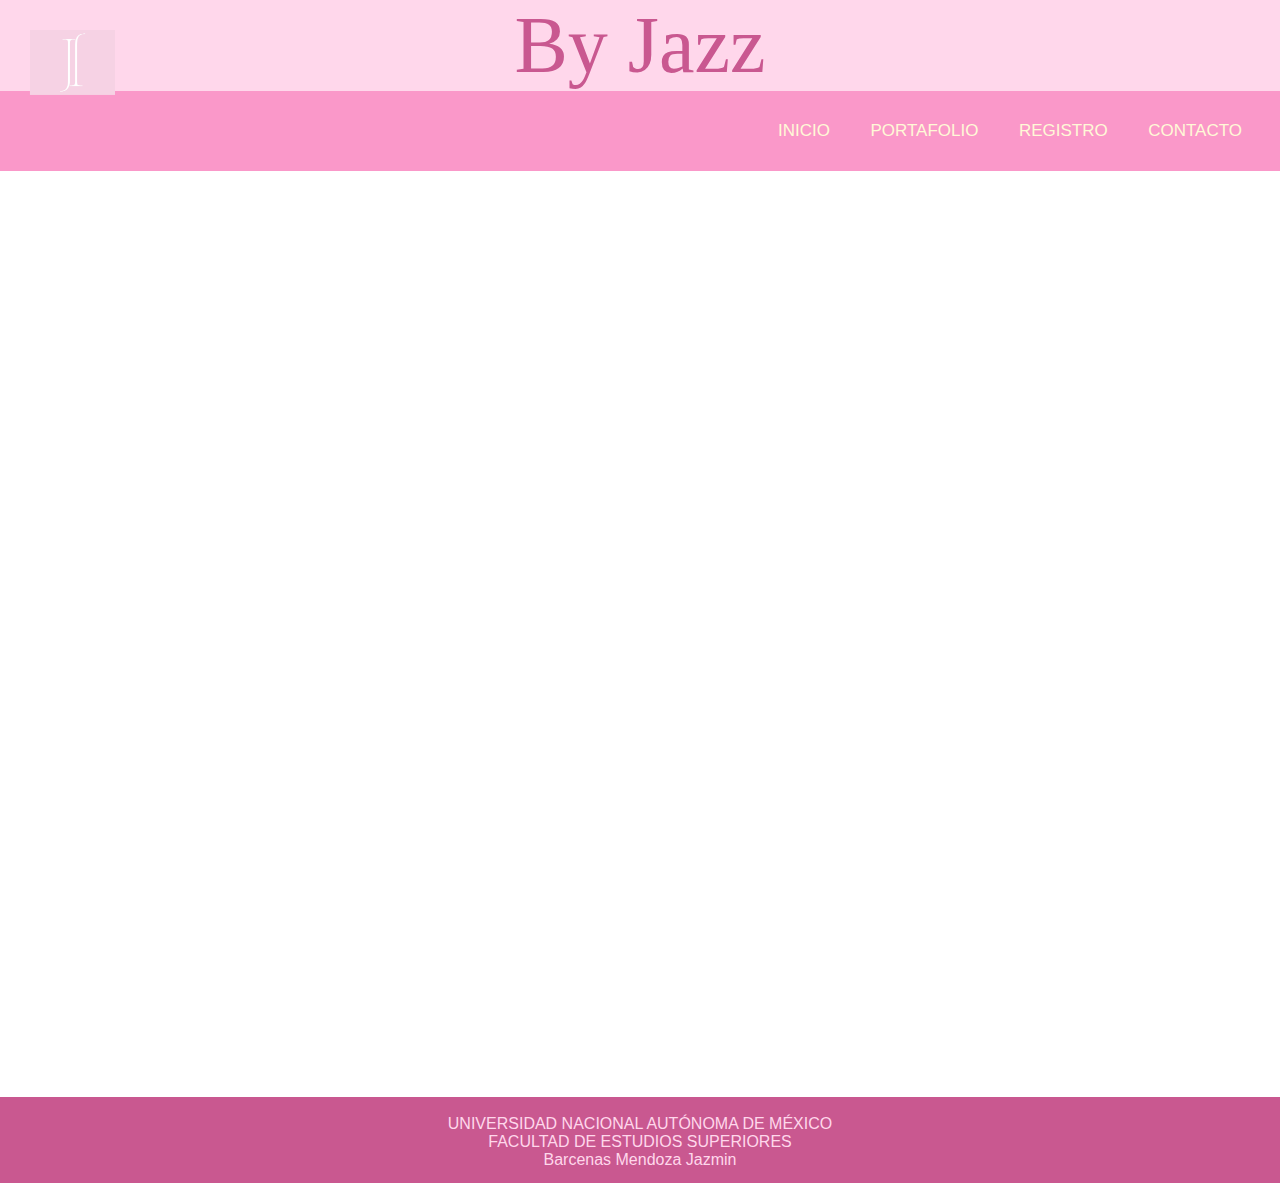
<file: INDEX - registro.html>
<!doctype html>
<html lang="español"> <!--etiqueta de idioma-->
<head>
<meta charset="UTF-8">
<title>By Jazz</title>
<link href="estilos - portafolio.css" rel="stylesheet" type="text/css">
<meta name="Keywords" content="etiquetas semánticas, página web, diseño gráfico"/>
<meta name="author" content="Barcenas Mendoza Jazmin"/>
<link rel="preconnect" href="https://fonts.googleapis.com">
<link rel="preconnect" href="https://fonts.gstatic.com" crossorigin>
<link href="https://fonts.googleapis.com/css2?family=Bungee&family=Gamja+Flower&display=swap" rel="stylesheet">
<script type="text/javascript"></script>
</head>
	

<body onLoad="MM_preloadImages('IMAGENES/IMAGEN02.png')">
	<header class="cabecera">

     <div class="content">
	  <div class="menu container">
	  <label for="menu-icono" class="logotipo">
	  <a href="INDEX.html" class="Logo"> <img src="imagenes/Logo.png" alt=""></a></label>
	  </div>	
	 </div>

		<h1>By Jazz</h1>
			<nav>
				<ul>
					<li><a href="INDEX.html">Inicio</a></li>
					<li><a href="INDEX - portafolio.html">Portafolio</a></li>
					<li><a href="INDEX - registro.html">Registro</a></li>
					<li><a href="https://www.instagram.com/jaz_barmen15/">Contacto</a></li>
				</ul>
			</nav>
		
	</header>
	
	<div class="formularioGoogle">
		<iframe src="https://docs.google.com/forms/d/e/1FAIpQLScfAa7-3zhub9IruOKuK6feyCofD24OnZNnUEDuPriDxKdZhA/viewform?usp=sf_link" width="640" height="922" frameborder="0" marginheight="0" marginwidth="0">Cargando...</iframe>
	</div>
		

	
	<footer class="pie">
	<p><br>UNIVERSIDAD NACIONAL AUTÓNOMA DE MÉXICO<br>FACULTAD DE ESTUDIOS SUPERIORES<br>Barcenas Mendoza Jazmin<br></p>
	
	</footer>
	
	
	
</body>
</html>
</file>
<file: estilos - portafolio.css>
@charset "UTF-8";
* {
	font-family: Gotham, "Helvetica Neue", Helvetica;
	padding: 0px;
	margin: 0px;
	text-decoration: none;
	text-style: none;
	list-style: none;
}

.logotipo img {
	width: 85px;
	height: 65px;
	padding-left: 30px;
	padding-top: 30px;
	position: fixed;
}

.cabecera {
	width: 100%;
	left: auto;
	background-color: #FFD7EB;
	height: 15%;
	color: #c95890;
	font-size: 1em;
	font-weight: none;
}
h1 {
  font-family: fantasy;
  font-weight: 400;
  font-style: normal;
	text-align: center;s
	padding-left:  1%;
  font-size: 5em;
}

h3 {
	color: #FFD7EB;
}

h4 {
	color: #c95890;
	font-family: cursive;
}

nav {
	background-color: #FA98C9;
	height: 80px;
	width: 100%;
}
nav ul {
	float: right;
	margin-right: 20px;
}
nav ul li {
	display: inline-block;
	line-height: 80px;
	margin: 0px 5px;
	z-index: 3;
}
nav ul li a {
	color: #FFF9D7;
	font-size: 17px;
	padding: 7px 13px;
	border-radius: 3px;
	text-transform: uppercase;
	z-index: 4;
}
a:hover {
	background-color: #c95890;
	transition: .5s;
}

.galeria2{
	display: grid;
	/**grid-template-columns: 1fr 1fr 1fr**/
	/**grid-template-columns: repeat(3, 1fr)**/
	/**grid-template-columns: 33.33% 33.33% 33.33%**/
	grid-template-columns: auto auto auto;
	grid-column-gap: 20px;
	grid-row-gap: 20px;
}
.galeria2_card ig{
	width: 400px;
	height: 300px;
	border-radius: 20px;
}
.galeria2_card p{
	display: flex;
	justify-content: center;
	width: 400px;
}
.galeria2_card {
	display: flex;
	flex-direction: column;
	justify-content: center;
	align-items: center;
	background-color: #FFD7EB;
	text-align: center;
	padding: 10px;
	box-shadow: 5px 4px 5px #c95890;
	
}

.pie {
	width: 100%;
	height: 10%;
	background-color: #c95890;
	color: #FFD7EB;
	clear: both;
	line-height: normal;
	text-align: center;
	padding-bottom: 14px;
	font-size: 1em;
	position: relative;
}
</file>
